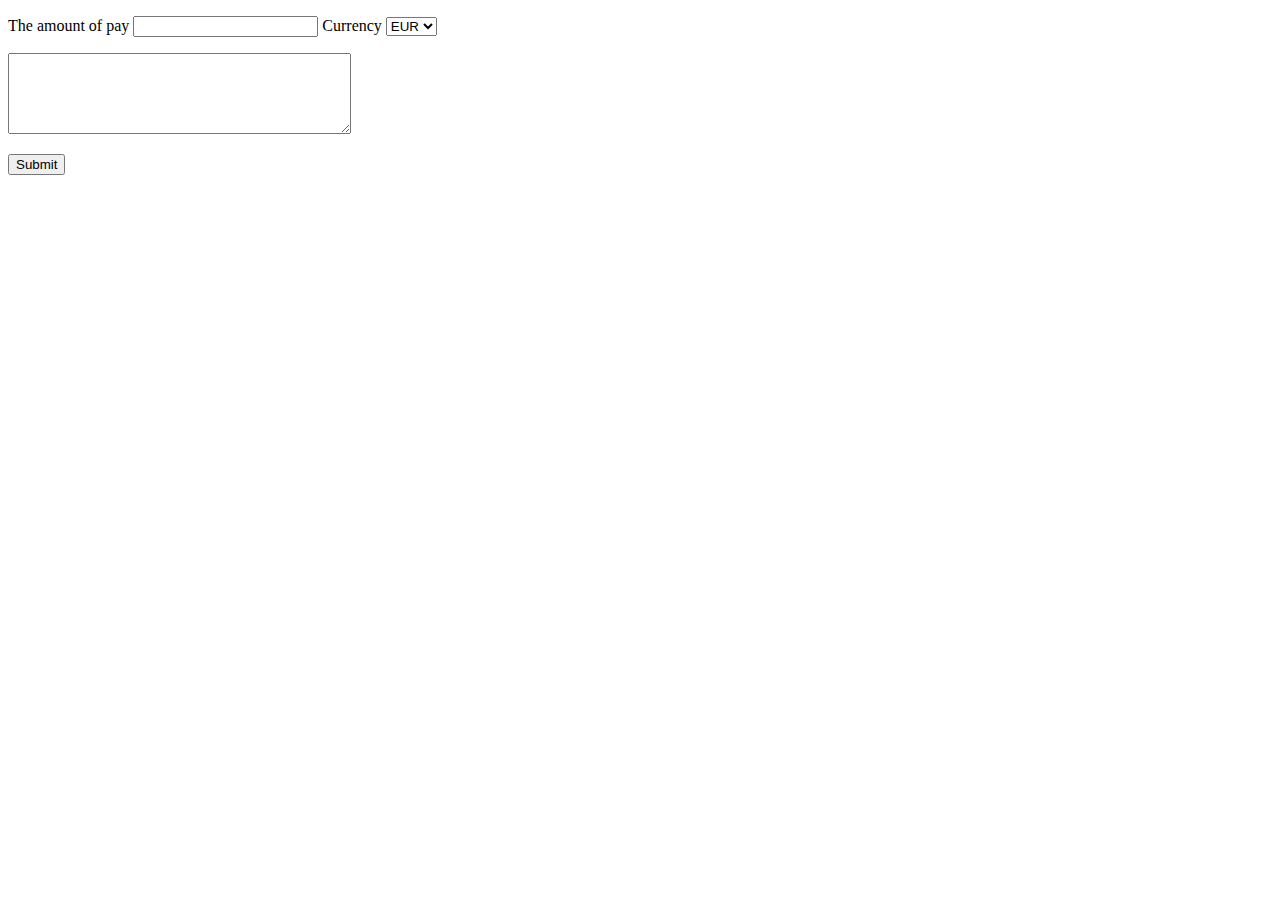
<file: templates/index.html>
<!DOCTYPE html>
<html lang="en">
<head>
    <meta charset="UTF-8">
    <title>Title</title>
</head>
<body>
    <form action="" method="post">
        <p>
            <label for="amount">The amount of pay</label>
            <input type="number" min="0.00" step="0.01" name="amount">
            <label for="currency">Currency</label>
            <select name="currency">
                <option value="EUR">EUR</option>
                <option value="USD">USD</option>
                <option value="RUB">RUB</option>
            </select>
        </p>
	<p>
        <textarea name="description" cols="40" rows="5"></textarea>
	</p>
	<p>
	    <input type="submit">
	</p>
    </form>
</body>
</html>
</file>
